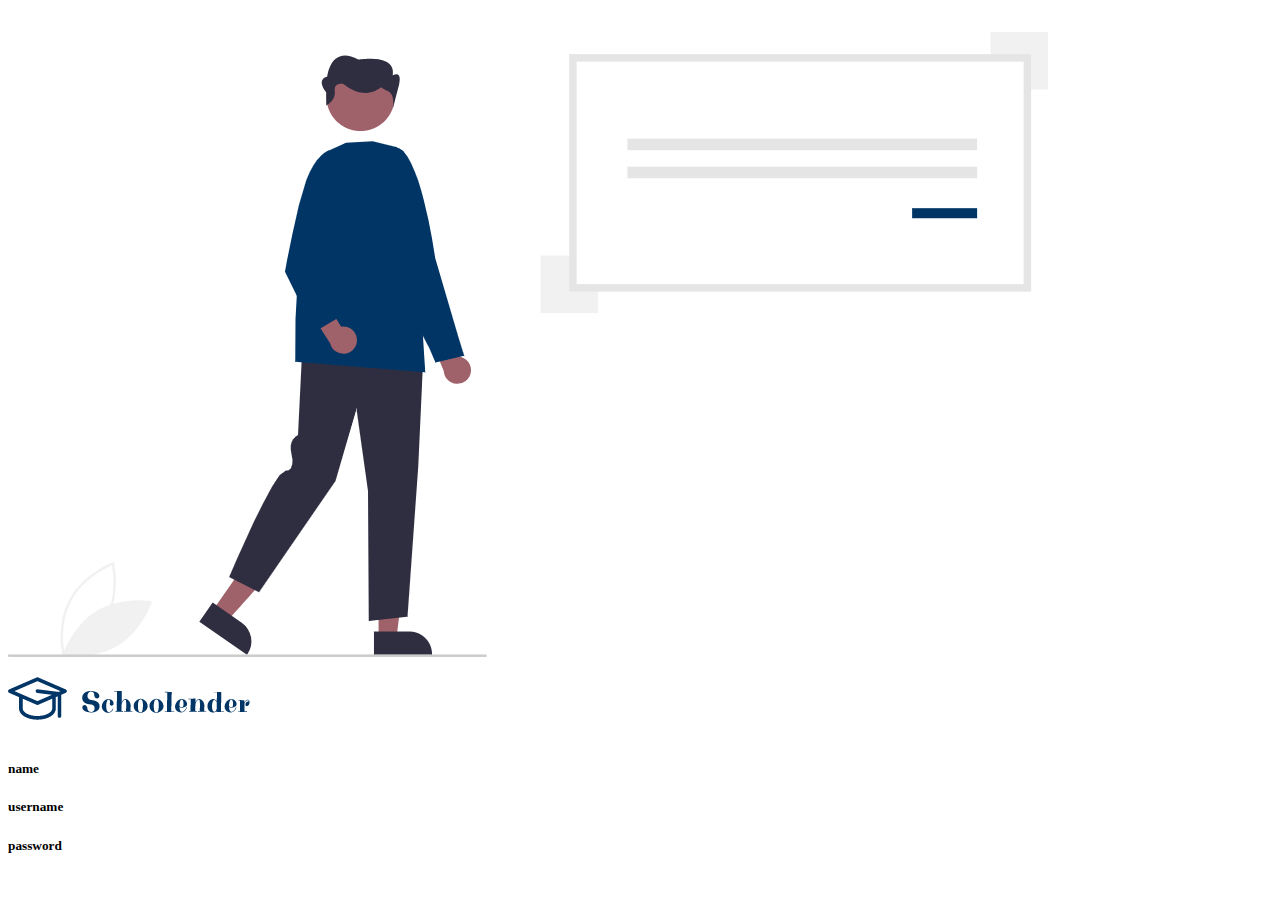
<file: schoolender/index.html>
<!DOCTYPE html>
<html lang="en">
<head>
    <meta charset="UTF-8">
    <meta http-equiv="X-UA-Compatible" content="IE=edge">
    <meta name="viewport" content="width=device-width, initial-scale=1.0">
    <title>Document</title>
</head>
<body>
    <div>
        <img src="./Screenshot 2021-05-01 003028.png" alt="#">
    </div>

    <div>
        <img src="./Screenshot 2021-05-01 004126.png" alt="logo">
       <h5>name</h5>
       <h5>username</h5>
       <h5>password</h5>
    </div>
</body>
</html>
</file>
